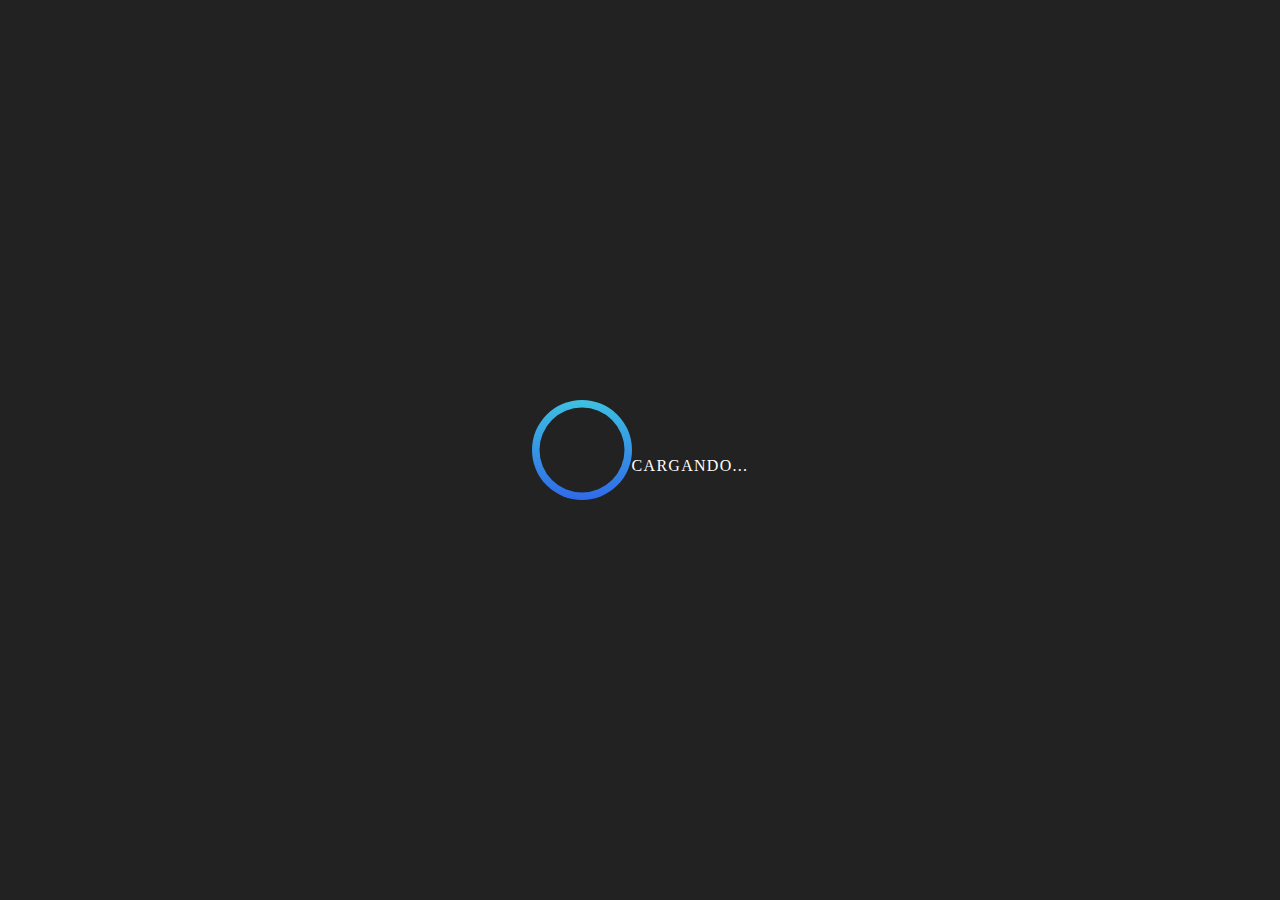
<file: page23.html>
<!DOCTYPE html>
<html lang="en">

<head>
    <meta charset="UTF-8">
    <meta name="viewport" content="width=device-width, initial-scale=1.0">
    <meta name="author" content="Angely Karen">
    <meta name="description" content="Actividad Semana 02">
    <meta name="keywords" content="Secondpage">
    <title>Primera pagina de laboratorio</title>
    <!-- Boxicons CSS -->
  <link href='https://unpkg.com/boxicons@2.1.4/css/boxicons.min.css' rel='stylesheet'>
   <link rel="stylesheet" href="style23.css">
</head>
<body>
<div class="carga"></div>
<div class="cargando">Cargando...</div>
</body>
</html>
</file>
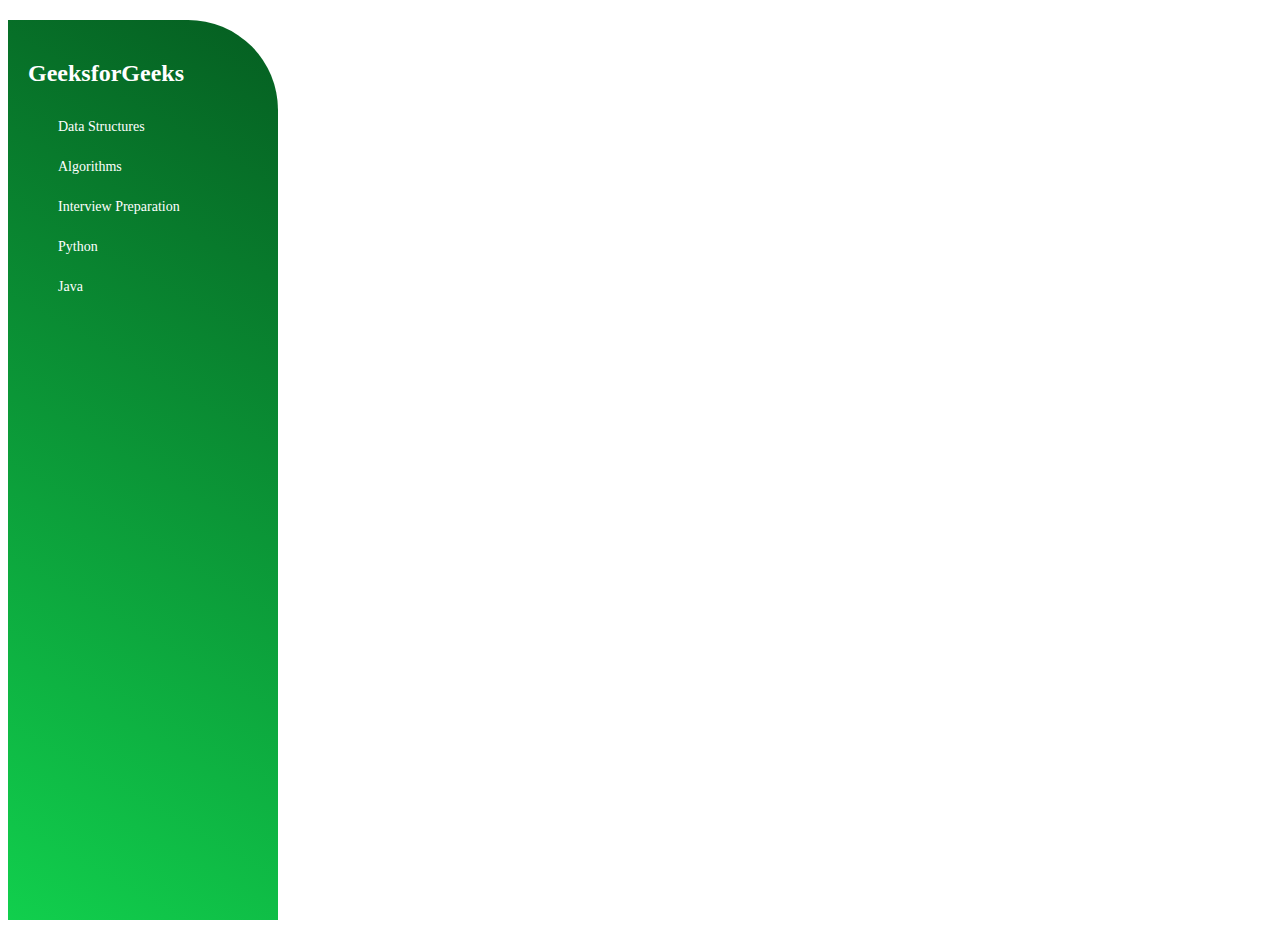
<file: page28.html>
<!DOCTYPE html>
<html>
	<head>
        <meta charset="UTF-8">
        <meta name="viewport" content="width=device-width, initial-scale=1.0">
        <title>SIDERBAR - HTML - CSS</title>
        <link rel="stylesheet" href="style28.css">
        <link rel="stylesheet" href=https://cdnjs.cloudflare.com/ajax/libs/font-awesome/4.7.0/css/font-awesome.min.css>    
	</head>
	<body>
		<div>
			<!-- Div Header-->
			<h2>GeeksforGeeks</h2>
			<!-- Links in Div -->
			<a href="#"> Data Structures </a>
			<a href="#"> Algorithms </a>
			<a href="#">
				Interview Preparation
			</a>
			<a href="#"> Python </a>
			<a href="#"> Java </a>
		</div>
	</body>
</html>
</file>
<file: style23.css>
body {
  background-color: #222;
  display: flex;
  justify-content: center;
  align-items: center;
  height: 100vh;
  margin: 0;
}

.carga {
  width: 100px; /* Cambiado a 100px para hacerlo más grande */
  height: 100px; /* Cambiado a 100px para hacerlo más grande */
  border-radius: 50%;
  animation: spin 1.2s linear infinite;
  position: relative;
}

.carga::before,
.carga::after {
  content: '';
  position: absolute;
  border-radius: inherit;
}

.carga::before {
  width: 100%;
  height: 100%;
  background-image: linear-gradient(0deg, rgb(48, 106, 233) 0%, rgb(61, 193, 226) 100%);
}

.carga::after {
  width: 85%;
  height: 85%;
  top: 50%;
  left: 50%;
  background-color: #222;
  transform: translate(-50%, -50%);
}
.cargando{ 
  position: relative; 
  color: #FFF;
  margin-top: 2em;
  letter-spacing: 0.08em;
  text-transform: uppercase
}

@keyframes spin {
  to {
    transform: rotate(360deg);
  }
}
</file>
<file: style28.css>
/* Sidebar Div */
			div {
				color: #fff;
				width: 250px;
				padding-left: 20px;
				height: 100vh;
				background-image: linear-gradient(
					30deg,
					#11cf4d,
					#055e21
				);
				border-top-right-radius: 90px;
			}
			/* Div header */
			div h2 {
				padding: 40px 0 0 0;
				cursor: pointer;
			}
			/* Div links */
			div a {
				font-size: 14px;
				color: #fff;
				display: block;
				padding: 12px;
				padding-left: 30px;
				text-decoration: none;
				outline: none;
			}
			/* Div link on hover */
			div a:hover {
				color: #56ff38;
				background: #fff;
				position: relative;
				background-color: #fff;
				border-top-left-radius: 22px;
				border-bottom-left-radius: 22px;
			}
</file>
